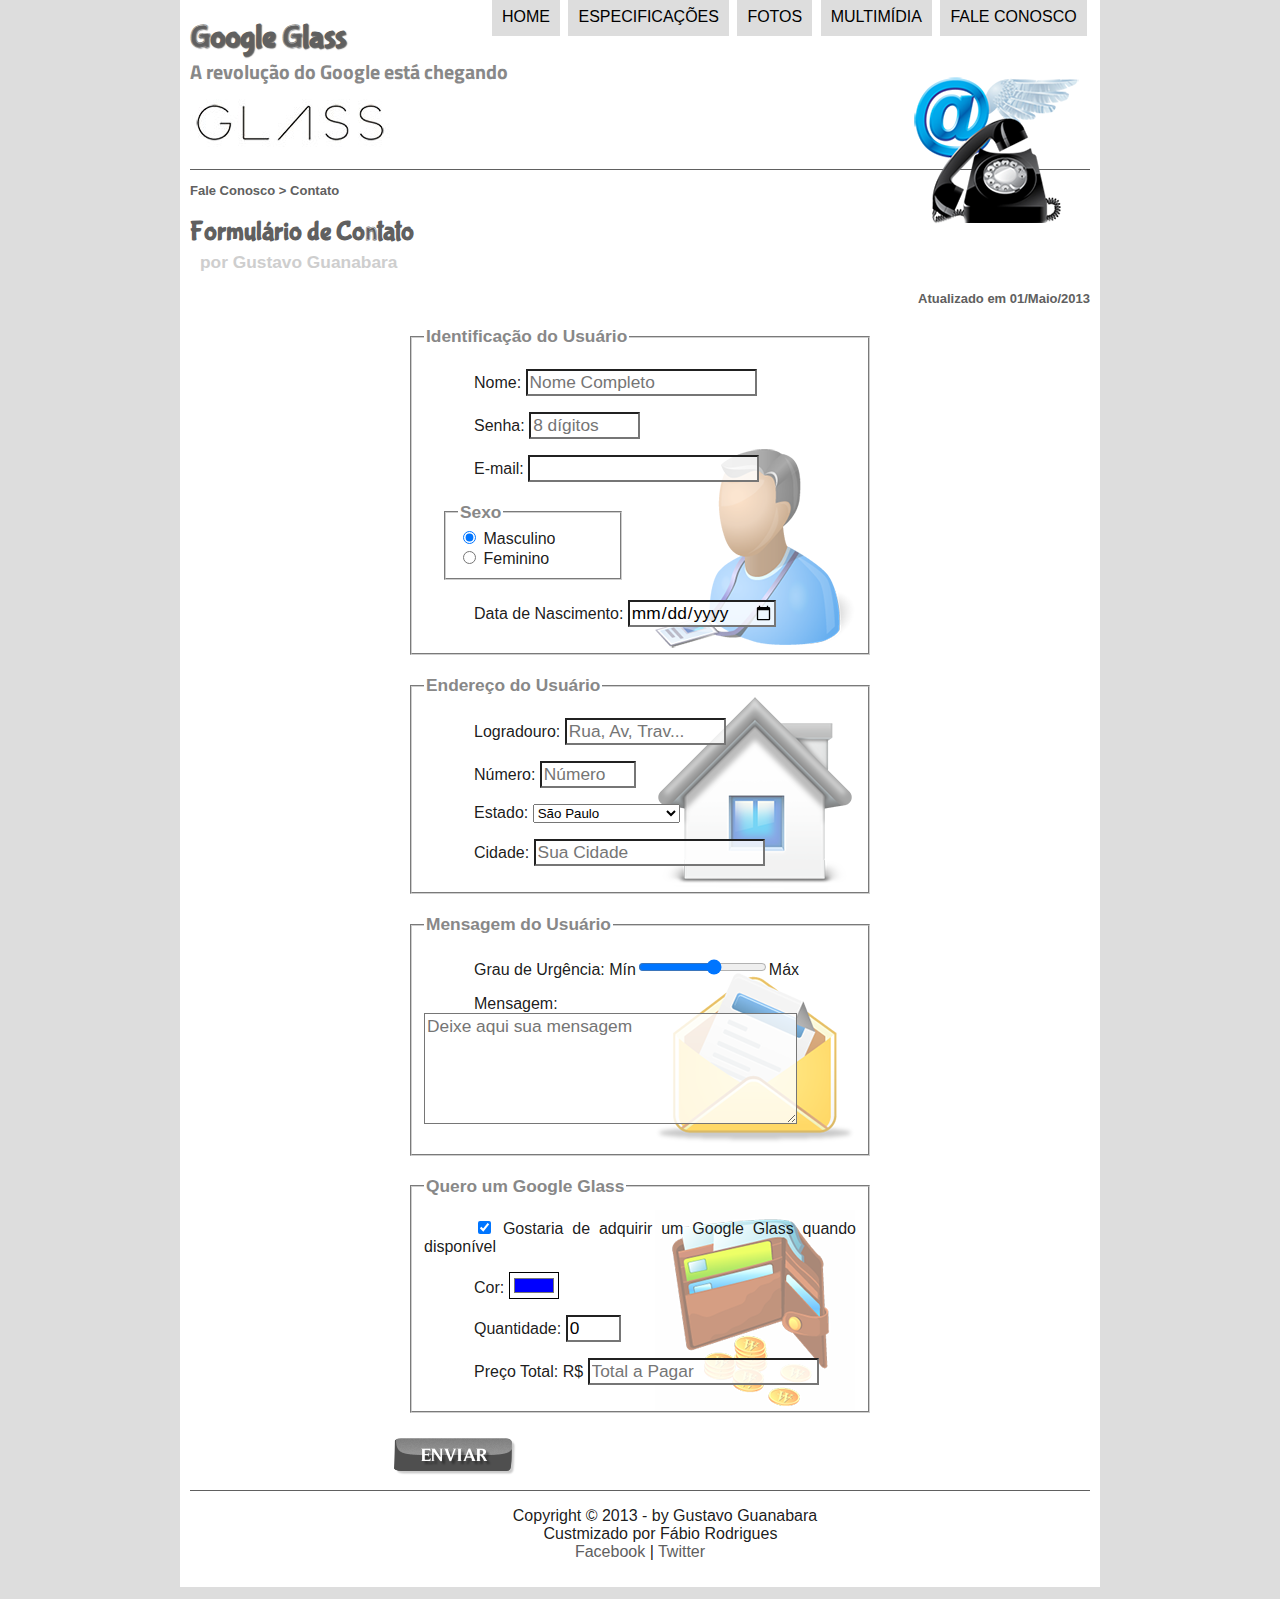
<file: pages/fale-conosco.html>
<!DOCTYPE html>
<html lang="pt-br">
<head>
    <meta charset="UTF-8"/>
    <title>Tudo sobre Google Glass</title>
    <link rel="stylesheet" type="text/css" href="../assets/css/estilo.css"/>
    <link rel="stylesheet" type="text/css" href="../assets/css/form.css"/>
    <script language="javascript" src="../assets/javascript/funcoes.js">
    </script>
    <script>
        function calc_total() {
            var qtd = parseInt(document.getElementById('cQtd').value);
            tot = qtd * 1500;
            document.getElementById('cTot').value = tot;
        }
    </script>
</head>

<body>
<div id="interface">
    <header id="cabecalho">
    <hgroup>
    <h1>Google Glass</h1>
    <h2>A revolução do Google está chegando</h2>
    </hgroup>

    <img id="icone" src="../assets/imagens/contato.png">
<nav id="menu">
    <h1>Menu Principal</h1>
    <ul type="disc">
        <li onmouseover="mudaFoto('../assets/imagens/home.png')" onmouseout="mudaFoto('../assets/imagens/contato.png')"><a href="../index.html">Home</a></li>
        <li onmouseover="mudaFoto('../assets/imagens/especificacoes.png')" onmouseout="mudaFoto('../assets/imagens/contato.png')"><a href="specs.html"> Especificações</a></li>
        <li onmouseover="mudaFoto('../assets/imagens/fotos.png')" onmouseout="mudaFoto('../assets/imagens/contato.png')"><a href="fotos.html">Fotos</a></li>
        <li onmouseover="mudaFoto('../assets/imagens/multimidia.png')" onmouseout="mudaFoto('../assets/imagens/contato.png')"><a href="multimidia.html">Multimídia</a></li>
        <li onmouseover="mudaFoto('../assets/imagens/contato.png')" onmouseout="mudaFoto('../assets/imagens/contato.png')"><a href="fale-conosco.html">Fale conosco</a></li>
    </ol>
</nav>
</header>

<section id="corpo-full">
    <article id="noticia-principal">
        <header id="cabecalho-artigo">
            <hqroup>
            <h3>Fale Conosco > Contato</h3>
            <h1>Formulário de Contato</h1>
            <h2>por Gustavo Guanabara</h2>
            <h3 class="direita">Atualizado em 01/Maio/2013</h3>
            </hqroup>
        </header>

        <form method="post" id="fContato" action="mailto:contato@cursoemvideo.com" oninput="calc_total();">
        
        <fieldset id="usuario"><legend>Identificação do Usuário</legend>
            <p><label for="cNome">Nome:</label> <input type="text" name="tNome" id="cNome" size="20" maxlength="30" placeholder="Nome Completo"/></p>
            <p><label for="cSenha">Senha:</label> <input type="password" name="tSenha" id="cSenha" size="8" maxlength="8" placeholder="8 dígitos"/></p>
            <p><label for="cMail">E-mail:</label> <input type="email" name="tMail" id="cMail" size="20" maxlength="40"/></p>
            <fieldset id="sexo"><legend>Sexo</legend>
                <input type="radio" name="tSexo" id="cMasc" checked/> <label for="cMasc">Masculino</label><br/>
                <input type="radio" name="tSexo" id="cFem"/> <label for="cFem">Feminino</label></fieldset>
            <p>Data de Nascimento: <input type="date" name="tNasc" id="cNasc"/></p>
        </fieldset>

        <fieldset id="endereco"><legend>Endereço do Usuário</legend>
            <p><label for="cRua">Logradouro:</label> <input type="text" name="tRua" id="cRua" size="13" maxlength="80" placeholder="Rua, Av, Trav..."/></p>
            <p><label for="cNum">Número:</label> <input type="number" name="tNum" id="cNum" min="0" max="99999" placeholder="Número"/></p>
            <p><label for="cEst">Estado:</label>
                <select name="tEst" id="cEst" placeholder="Estado">
                    <optgroup label="Região Sudeste">
                        <option value="RJ">Rio de Janeiro</option>
                        <option value="SP" selected>São Paulo</option>
                        <option value="MG">Minas Gerais</option>
                    </optgroup>
                    <optgroup label="Região Sul">
                        <option value="PR">Paraná</option>
                        <option value="SC">Santa Catarina</option>
                        <option value="RS">Rio Grande do Sul</option>
                    </optgroup>
                </select></p>
            <p><label for="cCid">Cidade:</label> <input type="text" name="tCid" id="cCid" size="20" maxlength="40" placeholder="Sua Cidade" list="cidades"/></p>
            <datalist id="cidades">
                <option value="Rio de Janeiro"></option>
                <option value="Nova Iguaçu"></option>
                <option value="Niterói"></option>
                <option value="Belford Roxo"></option>
            </datalist>
        </fieldset>

        <fieldset id="mensagem"><legend>Mensagem do Usuário</legend>
            <p><label for="cUrg">Grau de Urgência:</label> Mín<input type="range" name="tUrg" id="cUrg" min="0" max="10" step="2"/>Máx</p>
            <p><label for="cMsg">Mensagem:</label> <textarea name="tMsg" id="cMsg" cols="35" rows="5" placeholder="Deixe aqui sua mensagem"></textarea></p>
        </fieldset>

        <fieldset id="pedido"><legend>Quero um Google Glass</legend>
            <p><input type="checkbox" name="tPad" id="cPad" checked/><label for="cPed"> Gostaria de adquirir um Google Glass quando disponível</label></p>
            <p><label for="cCor">Cor:</label> <input type="color" name="tCor" id="cCor" value="#0000FF"/></p>
            <p><label for="cQtd">Quantidade:</label> <input type="number" name="tQtd" id="cQtd" min="0" max="5" value="0"></p>
            <p><label for="cTot">Preço Total: R$</label> <input type="text" name="tTot" id="cTot" placeholder="Total a Pagar" readonly/></p>
        </fieldset>
       
        <input type="image" name="tEnviar" src="../assets/imagens/botao-enviar.png"/>
    </form>
    </article>
</section>
<footer id="rodape">
    <p text>Copyright &copy; 2013 - by Gustavo Guanabara <br /> &emsp; &emsp;  Custmizado por Fábio Rodrigues <br />
    <a href="http://facebook.com/cursoemvideo" target="_blank">Facebook</a> | <a href="http://http://twitter.com/cursoemvideo" target="_blank">Twitter</a><p>
</footer>
</div>
</body>
</html>
</file>
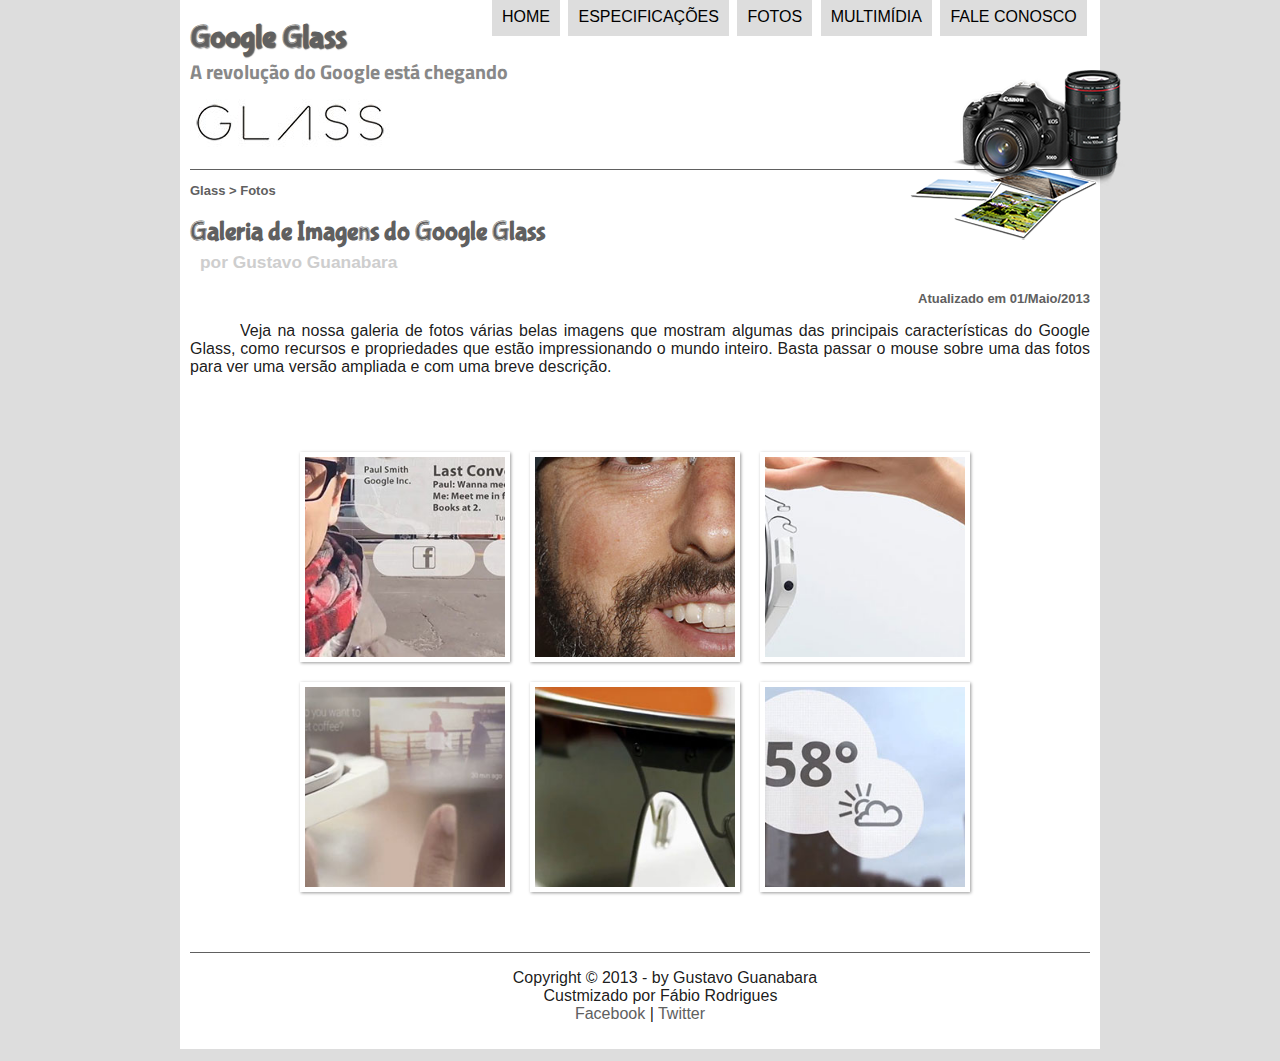
<file: pages/fotos.html>
<!DOCTYPE html>
<html lang="pt-br">

<head>
    <meta charset="UTF-8" />
    <title>Tudo sobre Google Glass</title>
    <link rel="stylesheet" type="text/css" href="../assets/css/estilo.css" />
    <link rel="stylesheet" href="../assets/css/fotos.css">
</head>
<script language="javascript" src="../assets/javascript/funcoes.js"></script>

<body>
    <div id="interface">
        <header id="cabecalho">
            <hgroup>
                <h1>Google Glass</h1>
                <h2>A revolução do Google está chegando</h2>
            </hgroup>

            <img id="icone" src="../assets/imagens/fotos.png">
            <nav id="menu">
                <h1>Menu Principal</h1>
                <ul type="disc">
                    <li onmouseover="mudaFoto('../assets/imagens/home.png')"
                        onmouseout="mudaFoto('../assets/imagens/fotos.png')"><a href="../index.html">Home</a></li>
                    <li onmouseover="mudaFoto('../assets/imagens/especificacoes.png')"
                        onmouseout="mudaFoto('../assets/imagens/fotos.png')"><a href="specs.html"> Especificações</a>
                    </li>
                    <li onmouseover="mudaFoto('../assets/imagens/fotos.png')"
                        onmouseout="mudaFoto('../assets/imagens/fotos.png')"><a href="fotos.html">Fotos</a></li>
                    <li onmouseover="mudaFoto('../assets/imagens/multimidia.png')"
                        onmouseout="mudaFoto('../assets/imagens/fotos.png')"><a href="multimidia.html">Multimídia</a>
                    </li>
                    <li onmouseover="mudaFoto('../assets/imagens/contato.png')"
                        onmouseout="mudaFoto('../assets/imagens/fotos.png')"><a href="fale-conosco.html">Fale
                            conosco</a></li>
                    </ol>
            </nav>
        </header>

        <section id="corpo-full">
            <article id="noticia-principal">
                <header id="cabecalho-artigo">
                    <hqroup>
                        <h3>Glass > Fotos</h3>
                        <h1>Galeria de Imagens do Google Glass</h1>
                        <h2>por Gustavo Guanabara</h2>
                        <h3 class="direita">Atualizado em 01/Maio/2013</h3>
                    </hqroup>
                </header>

                <p>Veja na nossa galeria de fotos várias belas imagens que mostram algumas das principais
                    características do Google Glass, como recursos e propriedades que estão impressionando o mundo
                    inteiro. Basta passar o mouse sobre uma das fotos para ver uma versão ampliada e com uma breve
                    descrição.</p>

                <ul id="album-fotos">
                    <li id="foto01"><span>Agenda e lembretes</span></li>
                    <li id="foto02"><span>Sergey Brin usando o Glass</span></li>
                    <li id="foto03"><span>Leve e compacto</span></li>
                    <li id="foto04"><span>Sensação de uma tela de 50"</span></li>
                    <li id="foto05"><span>Vários tipos de lente</span></li>
                    <li id="foto06"><span>Informações importantes</span></li>
                </ul>

            </article>
        </section>

        <footer id="rodape">
            <p text>Copyright &copy; 2013 - by Gustavo Guanabara <br /> &emsp; &emsp; Custmizado por Fábio Rodrigues
                <br />
                <a href="http://facebook.com/cursoemvideo" target="_blank">Facebook</a> | <a
                    href="http://http://twitter.com/cursoemvideo" target="_blank">Twitter</a>
            <p>
        </footer>
    </div>
</body>

</html>
</file>
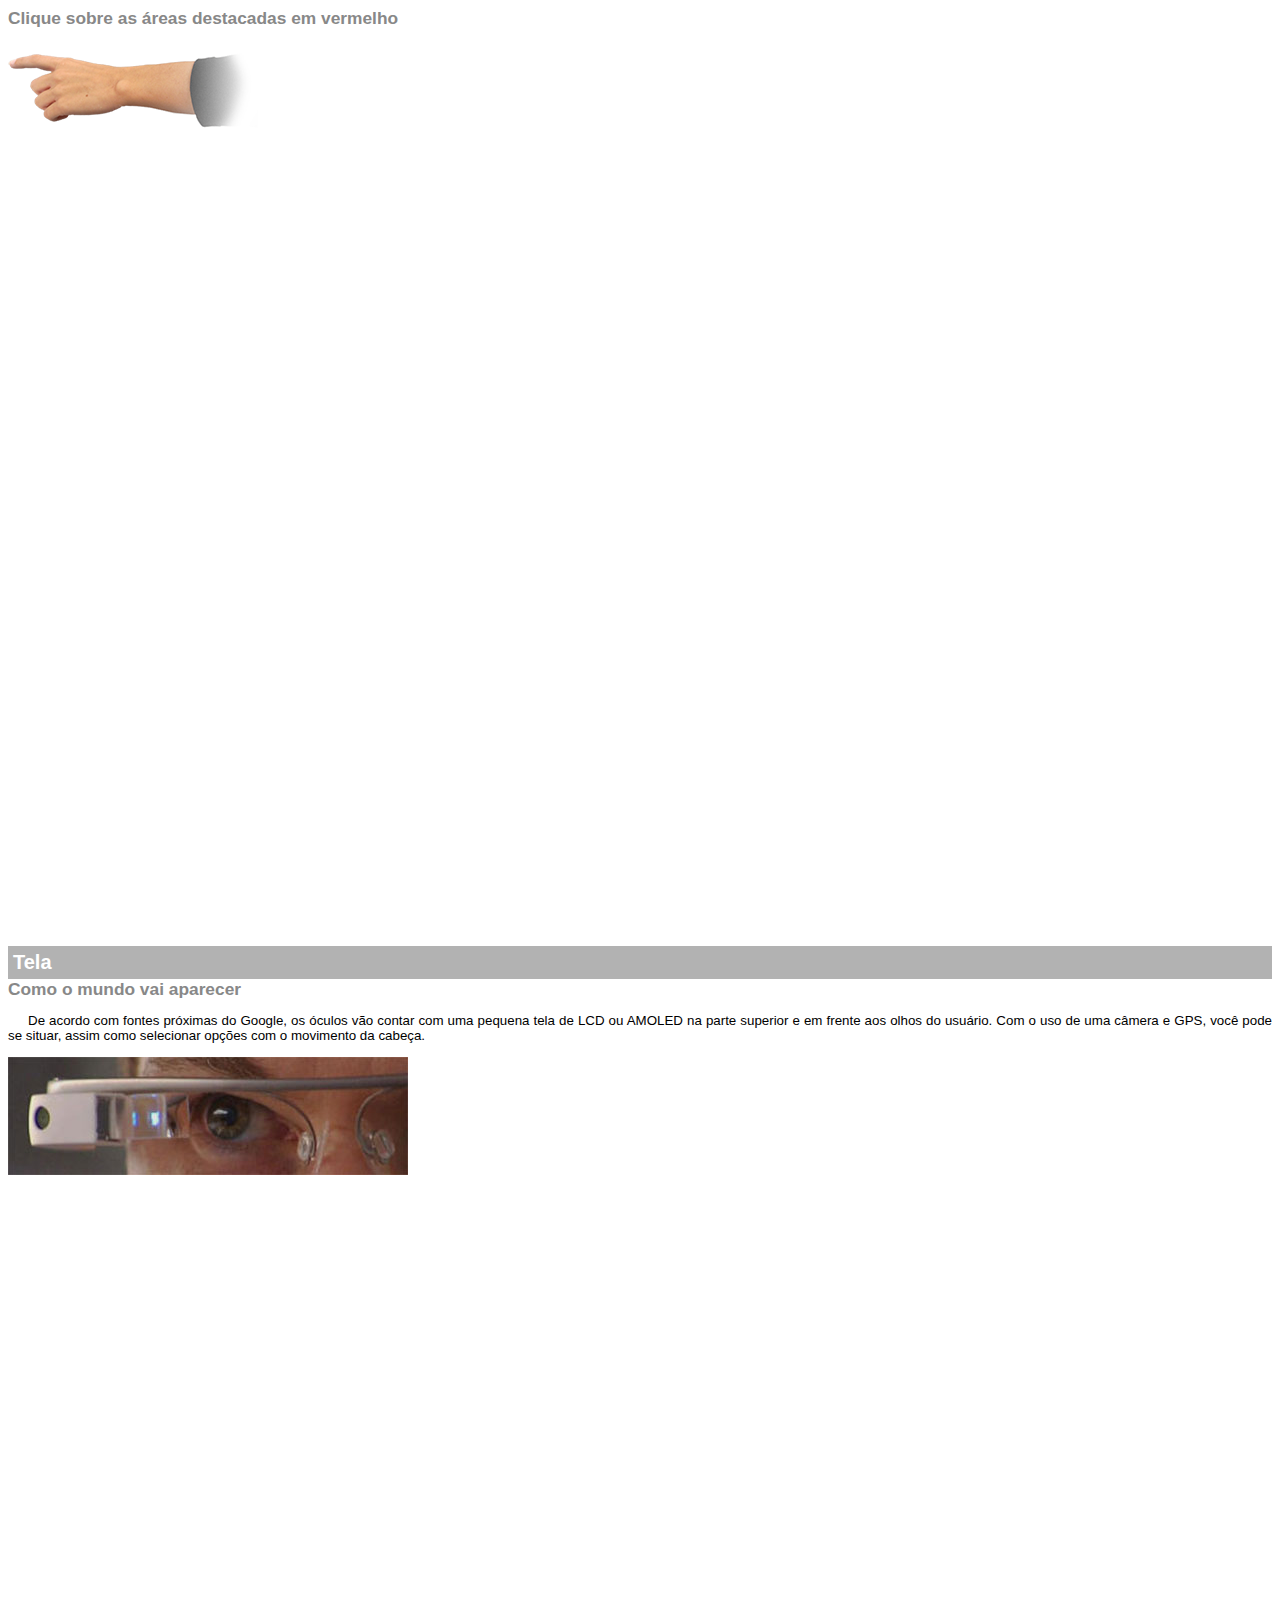
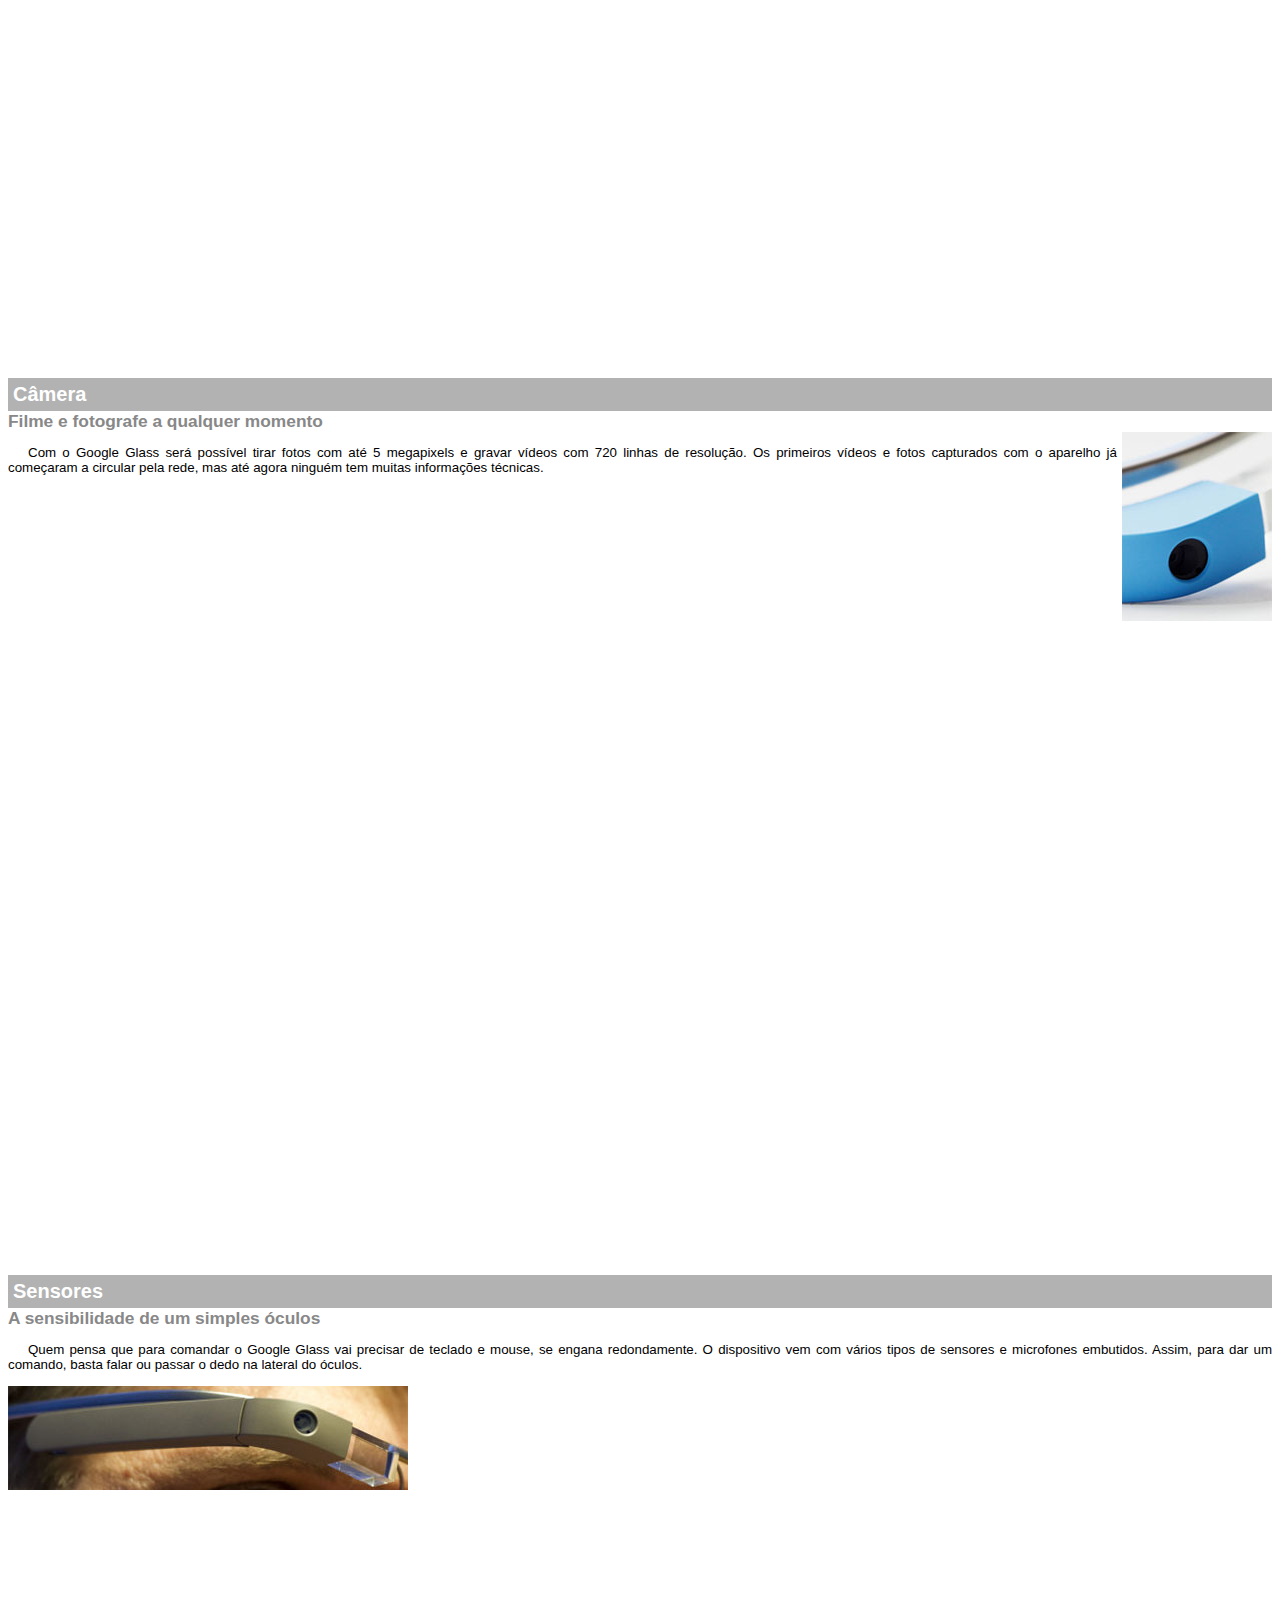
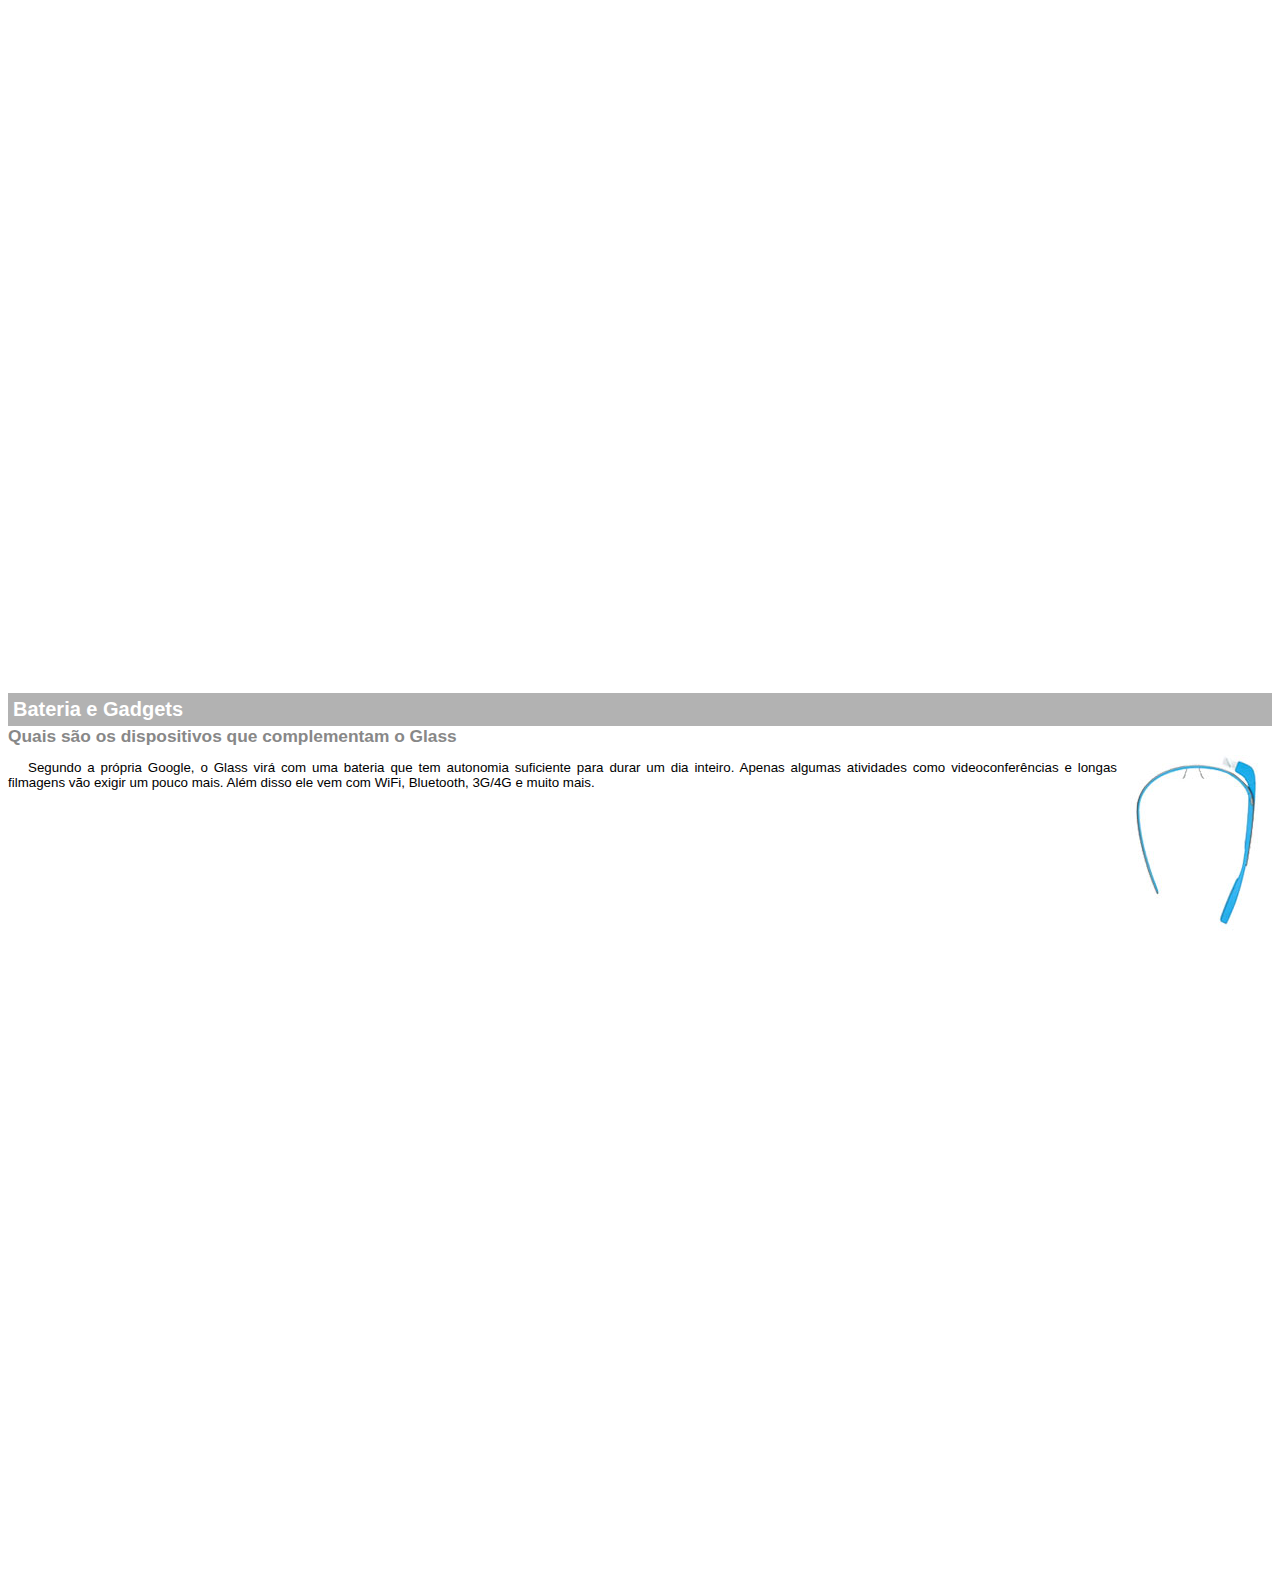
<file: pages/google-glass.html>
<!DOCTYPE html>
<html>
    <head>
        <meta charset="UTF-8"/>
        <title>Informações sobre Google Glass</title>
        <style>
            body {
                font-family: Arial;
                font-size: 10pt;
                overflow: hidden;
            }
            p {
                text-align: justify;
                text-indent: 20px;
            }
            article h1 {
                font-size: 15pt;
                color: #ffffff;
                background-color: rgba(0,0,0,.3);
                padding: 5px;
                margin: 0px;
            }
            article h2{
                font-size: 13pt;
                color: #888888;
                margin: 0pt;
            }
            article{
                margin-bottom: 800px;
            }
            img.img-dir {
                display: block;
                float: right;
                margin-left: 5px;
            }
        </style>
    </head>

<body>
    <article id="topo">
        <header>
            <h2>Clique sobre as áreas destacadas em vermelho</h2>
        </header>
            <img src="../assets/imagens/mao.png" alt="Mão apontando para esquerda">
        </article>

    <article id="tela">
        <header>
                <h1>Tela</h1>
                <h2>Como o mundo vai aparecer</h2>
        </header>
        <p>De acordo com fontes próximas do Google, os óculos vão contar com uma pequena tela de LCD ou AMOLED na parte superior e em frente aos olhos do usuário. Com o uso de uma câmera e GPS, você pode se situar, assim como selecionar opções com o movimento da cabeça.</p>
        <img src="../assets/imagens/det-tela.jpg" alt="Tela do Google Glass">
    </article>

    <article id="camera">
        <header>
        <h1>Câmera</h1>
        <h2>Filme e fotografe a qualquer momento</h2>
        </header>
        <img src="../assets/imagens/det-camera.jpg" class="img-dir" alt="Camera do Google Glass">
        <p>Com o Google Glass será possível tirar fotos com até 5 megapixels e gravar vídeos com 720 linhas de resolução. Os primeiros vídeos e fotos capturados com o aparelho já começaram a circular pela rede, mas até agora ninguém tem muitas informações técnicas.</p>
    </article>

    <article id="sensores">
        <header>
        <h1>Sensores</h1>
        <h2>A sensibilidade de um simples óculos</h2>
    </header>
        <p>Quem pensa que para comandar o Google Glass vai precisar de teclado e mouse, se engana redondamente. O dispositivo vem com vários tipos de sensores e microfones embutidos. Assim, para dar um comando, basta falar ou passar o dedo na lateral do óculos.</p>
        <img src="../assets/imagens/det-touch.jpg" alt="Sensores do Google Glass" >
    </article>

    <article id="gadgets">
        <header>
        <h1>Bateria e Gadgets</h1>
        <h2>Quais são os dispositivos que complementam o Glass</h2>
    </header>
        <img src="../assets/imagens/det-bateria.jpg" class="img-dir" alt="Bateria e Gadgets do Google Glass">
        <p>Segundo a própria Google, o Glass virá com uma bateria que tem autonomia suficiente para durar um dia inteiro. Apenas algumas atividades como videoconferências e longas filmagens vão exigir um pouco mais. Além disso ele vem com WiFi, Bluetooth, 3G/4G e muito mais.</p>
    </article>
</body>
</html>
</file>
<file: assets/css/estilo.css>
@charset "UTF-8";
@import url('https://fonts.googleapis.com/css?family=Titillium+Web&display=swap');
@font-face {
    font-family:'FonteLogo';
    src: url("../fonts/bubblegum-sans-regular.otf");
}

body{
    font-family: Arial, sans-serif;
    background-color: #dddddd;
    color: rgba(0,0,0,0.9);
}
div#interface{
    width: 900px;
    background-color: #ffffff;
    margin: -20px auto 0px auto;
    box-shadow: 0px 0px 10p rgba(0,0,0,0.5);
    padding: 10px ;
}
p{
    text-align: justify;
    text-indent: 50px;
}
a{
    color: #606060;
    text-decoration: none;
}

a:hover {
    text-decoration: underline;
}

header#cabecalho img#icone {
    left: 910px;
    position: absolute;
    top: 70px;
}
header#cabecalho{
    border-bottom: 1px #606060 solid;
    height: 150px;
    background: url("../imagens/glass-logo-peq.jpg") no-repeat 0px 80px;
}
header#cabecalho h1{
    font-family: 'FonteLogo',sans-serif;
    color: #606060;
    text-shadow: 1px 1px 1px rgba(0,0,0,0.6);
    padding: 0px;
    margin-bottom: 0px;
}
header#cabecalho h2 {
    font-family: 'Titillium Web', sans-serif;
    color: #888888;
    font-size: 15pt;
    padding: 0px;
    margin-top: 0px;
}

/* Formatação de imagens com legendas (isso é um comentário) */

figure.foto-legenda{
    position: relative;
    border: 8px solid white;
    box-shadow: 1px 1px 4px black;
}
figure.foto-legenda img {
    width: 100%;
    height: 100%;
}

figure.foto-legenda figcaption {
    opacity: 0;
    position: absolute;
    top:0px;
    background-color: rgba(0,0,0,0.4);
    color: white;
    width: 100%;
    height: 100%;
    padding: 10px;
    box-sizing: border-box;
    transition: opacity 1s;
}
figure.foto-legenda:hover figcaption {
    opacity: 1;
}
/*Formatação do Menu*/

nav#menu {
    display: block;
}
nav#menu ul {
    list-style:none;
    text-transform: uppercase;
    position: absolute;
    top: -20px;
    left: 450px;
}

nav#menu li {
    display: inline-block;
    background-color: #dddddd;
    padding: 10px;
    margin: 2px;
    transition: background-color 1s;
}

nav#menu li:hover{
    background-color: #606060;
}

nav#menu h1 {
    display:none;
}

nav#menu a {
    color: #000000;
    text-decoration: none;
}

nav#menu a:hover{
    color: #ffffff;
}

section#corpo{
    display: block;
    width: 500px;
    float: left;
    border-right: 1px solid #606060;
    padding-right: 15px;
}

article#noticia-principal h2{
    font-size: 13pt;
    color: #606060;
    background-color: #dddddd;
    padding: 5px 0px 5px 10px;
    margin: 10px 0px 10px 0px;
}

header#cabecalho-artigo h1{
    font-family: 'FonteLogo', sans-serif;
    font-size: 20pt;
    color: #606060;
    margin-bottom: 0px;
}

.direita {
    text-align: right;
}

header#cabecalho-artigo h2{
    font-size: 13pt;
    color: #cecece;
    background-color: #ffffff;
    margin: 0px;
}

header#cabecalho-artigo h3{
    font-size: 13px;
    color: #606060;
}

table#tabelaspec {
    border: 1px solid #606060;
    border-spacing: 0px;
    margin-left:auto;
    margin-right:auto;
}

table#tabelaspec td{
    border: 1px solid #606060;
    padding: 10px;
    text-align: center;
    vertical-align: middle;
}

table#tabelaspec td.ce{
    color: #ffffff;
    background-color: #606060;
    vertical-align: top;
    font-weight: bold;
}

table#tabelaspec td.cd{
    background-color: #cecece;
}

table#tabelaspec caption{
    color: #888888;
    font-size: 13pt;
    font-weight: bolder;
}

table#tabelaspec caption span {
    display: block;
    float: right;
    color: #000000;
    font-size: 8pt;
    margin-top: 10px;
}

aside#lateral{
    display: block;
    width: 350px;
    float: right;
    background-color: #dddddd;
    padding: 10px;
    margin-top: 10px;
    box-shadow: 2px 2px 2px rgba(0,0,0,0.5);
}
aside#lateral h1{
    font-family: 'FonteLogo', sans-serif;
    font-size: 20pt;
    color: #606060;
    margin-top: 0px;
}

aside#lateral h2{
    background-color: #606060;
    font-size: 13pt;
    color: #ffffff;
    padding: 5px;
    margin: 10px 0px 0px 0px;
}

aside#lateral video {
    display: block;
    width: 350px;
    margin: 0px 0px 20px 0px;
    background-color: #606060;
}

footer#rodape {
    clear: both;
    border-top: 1px solid #606060;
}

footer#rodape p{
    text-align: center;
}
</file>
<file: assets/css/form.css>
@charset "UTF-8";

form {
    width: 500px;
    margin: auto;
}

input, textarea {
    font-family: sans-serif;
    font-weight: normal;
    font-size: 13pt;
    background-color: rgba(255,255,255,.8);
}

input:hover, textarea:hover {
    background-color: #dddddd;
}

legend {
    color: #888888;
    font-weight: bold;
    font-size: 13pt;
    font-family: sans-serif;
}

fieldset {
    border-color: #cecece;
    margin: 20px;
}

fieldset#sexo {
    width: 150px;
}

fieldset#usuario {
    background: url("../imagens/icone-contato.png") no-repeat 95% 95%;
}

fieldset#endereco {
    background: url("../imagens/icone-endereco.png") no-repeat 95% 95%;
}

fieldset#mensagem {
    background: url("../imagens/icone-mensagem.png") no-repeat 95% 95%;
}

fieldset#pedido {
    background: url("../imagens/icone-pagamento.png") no-repeat 95% 95%;
}
</file>
<file: assets/css/fotos.css>
@charset "UFT-8";

ul#album-fotos {
    width: 700px;
    margin: 0 auto;
    padding: 50px;
    overflow: hidden;
    list-style: none;
}

ul#album-fotos li {
    float:left;
    width: 200px;
    height: 200px;
    margin: 10px;
    border: 5px solid #ffffff;
    background-color: #ffffff;
    box-shadow: 1px 1px 3px rgba(0,0,0,0.4);
    -webkit-transition: all 0.4s ease-in;
}

ul#album-fotos li span {
    opacity: 0;
    color: #ffffff;
    text-shadow: 1px 1px 1px #000000;
    background-color: rgba(0,0,0,0.3);
    font-size: 9pt;
    line-height: 370px;
    padding: 5px;
}

ul#album-fotos li:hover {
    -webkit-transform: scale(1.5);
}

ul#album-fotos li:hover span {
    opacity: 1;
}

ul#album-fotos li#foto01 {
    background: url('../imagens/galeria-01.jpg') no-repeat;
    background-position: 50% 50%;
    background-size: 400px 400px;
    background-color: #ffffff;
}

ul#album-fotos li#foto01:hover {
    background-position: 0px 0px;
    background-size: 200px 200px;
}

ul#album-fotos li#foto02 {
    background: url('../imagens/galeria-02.jpg') no-repeat;
    background-position: 50% 50%;
    background-size: 400px 400px;
    background-color: #ffffff;
}

ul#album-fotos li#foto02:hover {
    background-position: 0px 0px;
    background-size: 200px 200px;
}

ul#album-fotos li#foto03 {
    background: url('../imagens/galeria-03.jpg') no-repeat;
    background-position: 50% 50%;
    background-size: 400px 400px;
    background-color: #ffffff;
}

ul#album-fotos li#foto03:hover {
    background-position: 0px 0px;
    background-size: 200px 200px;
}


ul#album-fotos li#foto04 {
    background: url('../imagens/galeria-04.jpg') no-repeat;
    background-position: 50% 50%;
    background-size: 400px 400px;
    background-color: #ffffff;
}

ul#album-fotos li#foto04:hover {
    background-position: 0px 0px;
    background-size: 200px 200px;
}

ul#album-fotos li#foto05 {
    background: url('../imagens/galeria-05.jpg') no-repeat;
    background-position: 50% 50%;
    background-size: 400px 400px;
    background-color: #ffffff;
}

ul#album-fotos li#foto05:hover {
    background-position: 0px 0px;
    background-size: 200px 200px;
}

ul#album-fotos li#foto06 {
    background: url('../imagens/galeria-06.jpg') no-repeat;
    background-position: 50% 50%;
    background-size: 400px 400px;
    background-color: #ffffff;
}

ul#album-fotos li#foto06:hover {
    background-position: 0px 0px;
    background-size: 200px 200px;
}
</file>
